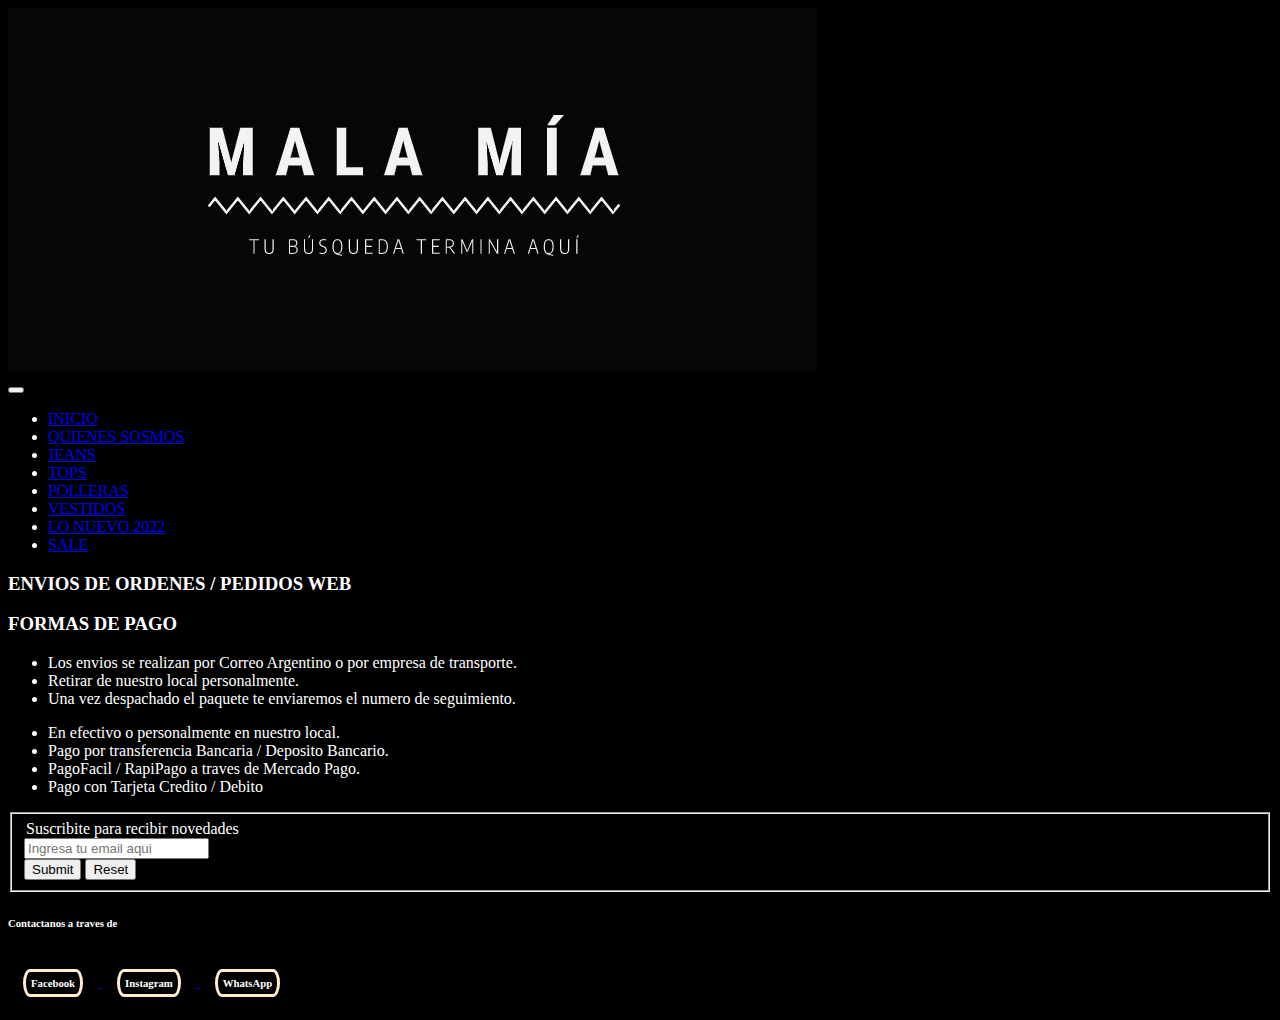
<file: index.html>
<!DOCTYPE html>
<html lang="en">
<head>
    <meta charset="UTF-8">
    <meta http-equiv="X-UA-Compatible" content="IE=edge">
    <meta name="viewport" content="width=device-width, initial-scale=1.0">
    <title>MALA MIA - TIENDA ONLINE</title>
    <!-- link de bootstrap-->
    <link href="https://cdn.jsdelivr.net/npm/bootstrap@5.1.3/dist/css/bootstrap.min.css" rel="stylesheet" integrity="sha384-1BmE4kWBq78iYhFldvKuhfTAU6auU8tT94WrHftjDbrCEXSU1oBoqyl2QvZ6jIW3" crossorigin="anonymous">
    <!-- link del css-->
    <link rel="stylesheet" type="text/css" href="css/main.css">
</head>
<body>
    <div class="container">
        <header class="row">
            <img src="image/MalaMia.png" alt="" class="img-fluid col-12">
        </header>

        <nav class="navbar navbar-expand-lg navbar-light bg-dark">
            <div class="container-fluid">
              <nav class="navbar navbar-dark bg-company-red">
            <button class="navbar-toggler" type="button" data-bs-toggle="collapse" data-bs-target="#navbarSupportedContent" aria-controls="navbarSupportedContent" aria-expanded="false" aria-label="Toggle navigation">
                <span class="navbar-toggler-icon"></span>
              </button>
              <div class="collapse navbar-collapse" id="navbarSupportedContent">
                <ul class="navbar-nav me-auto mb-2 mb-lg-0">
                  <li class="nav-item">
                    <a class="nav-link active" aria-current="page" href="#">INICIO</a>
                  </li>
                  <li class="nav-item">
                    <a class="nav-link" href="pages/quienessomos.html">QUIENES SOSMOS</a>
                  </li>
                  <li class="nav-item">
                    <a class="nav-link" href="pages/JEANS.html">JEANS</a>
                  </li><li class="nav-item">
                    <a class="nav-link" href="pages/TOP.html">TOPS</a>
                  </li><li class="nav-item">
                    <a class="nav-link" href="pages/POLLERAS.html">POLLERAS</a>
                  </li><li class="nav-item">
                    <a class="nav-link" href="pages/VESTIDOS.html">VESTIDOS</a>
                  </li><li class="nav-item">
                    <a class="nav-link" href="pages/LONUEVO.html">LO NUEVO 2022</a>
                  </li>
                  <li class="nav-item">
                    <a class="nav-link" href="pl">SALE</a>
                  </li>             
                </ul>
              </div>

            </div>
        </nav>

        <main class="container">
            
            <!--referencias de venta online-->
                           
            <div class="row m-4">
                <h3 class="col">ENVIOS DE ORDENES / PEDIDOS WEB</h3>
                <h3 class="col">FORMAS DE PAGO</h3>
            </div>


            <div class="row">
                <ul class="col">                    
                    <li>Los envios se realizan por Correo Argentino o por empresa de transporte.</li>
                    <li>Retirar de nuestro local personalmente.</li>
                    <li>Una vez despachado el paquete te enviaremos el numero de seguimiento.</li>
                </ul>
                          

               <ul class="col">
                  <li>En efectivo o personalmente en nuestro local.</li>
                  <li>Pago por transferencia Bancaria / Deposito Bancario.</li>
                  <li>PagoFacil / RapiPago a traves de Mercado Pago.</li>
                  <li>Pago con Tarjeta Credito / Debito</li>
               </ul>
            </div>
            <section>
                <!-- formulario -->
            <form class="formulario">
                <fieldset>
                    <div>
                    <legend class="color">Suscribite para recibir novedades</legend>
                
                    <input type="email" required placeholder="Ingresa tu email aqui"> 
                    </div>
                    <div>
                        <input type="submit" name="Enviar">
                        <input type="reset" name="Borrar">
                    </div>
                
                </fieldset>
            </form>
            </section>
        
           
        </main>

        <!--pie de pagina-->
        <footer class="row">
            <span class="col-12 text-center">
                <h6 class="contacto">Contactanos a traves de</h6>
                <a href="tttps://www.facebook.com/malaa.mia.37">
                    <h6 class="redes">Facebook</h6>
                </a>

                <a href="https://www.instagram.com/mala.mia.showroom/" target="_blank">
                    <h6 class="redes">Instagram</h6>
                </a>

                <h6 class="redes">WhatsApp</h6>
                
            </span>
        </footer>
            


        
    </div>
    <script src="https://cdn.jsdelivr.net/npm/bootstrap@5.1.3/dist/js/bootstrap.bundle.min.js" integrity="sha384-ka7Sk0Gln4gmtz2MlQnikT1wXgYsOg+OMhuP+IlRH9sENBO0LRn5q+8nbTov4+1p" crossorigin="anonymous"></script>
</body>
</html>
</file>
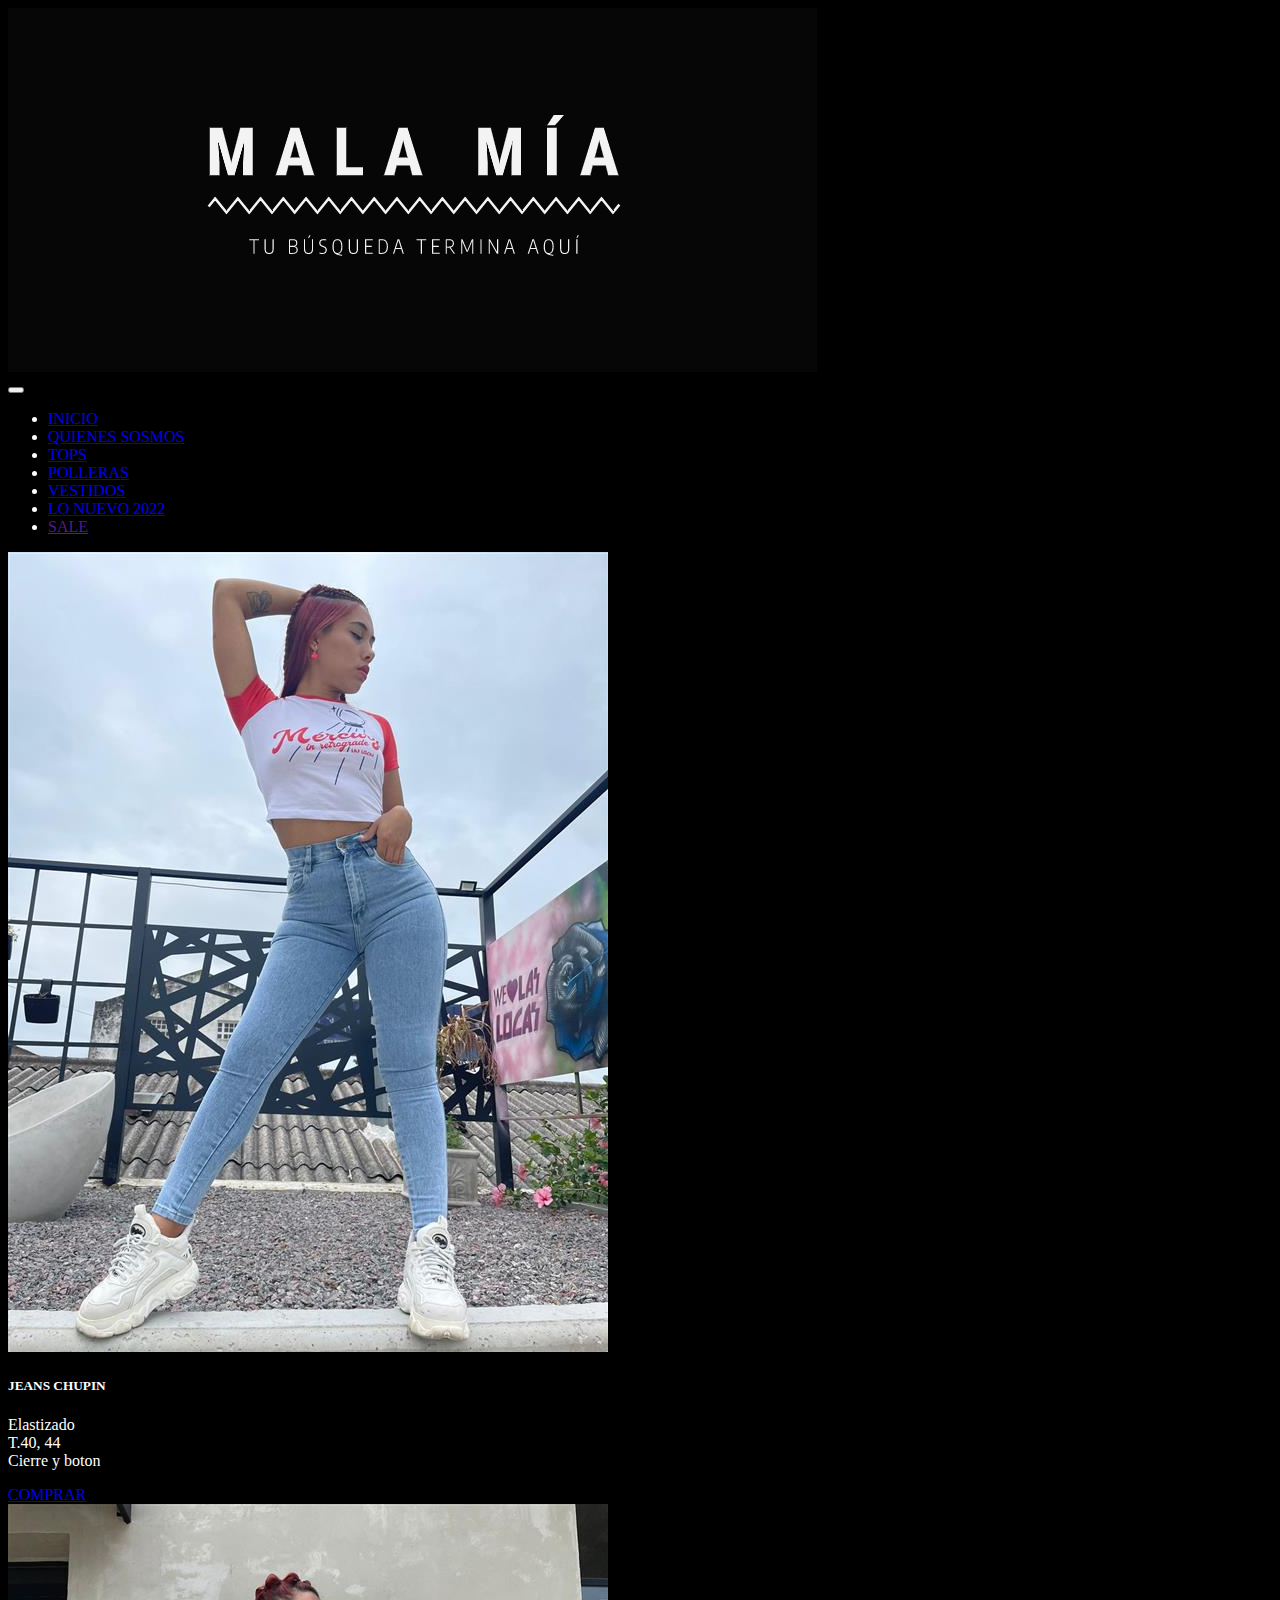
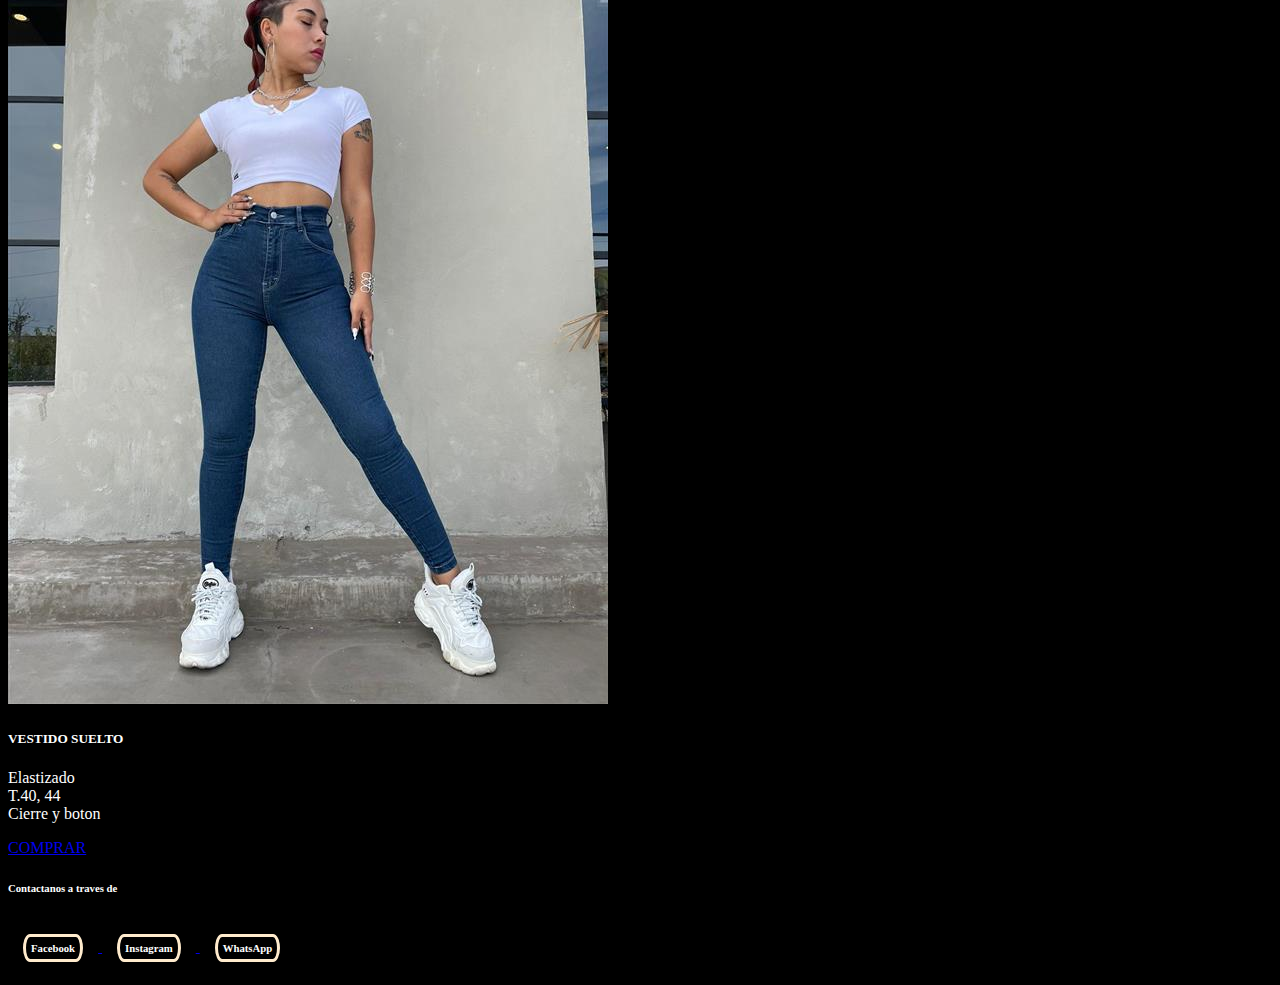
<file: pages/JEANS.html>
<!DOCTYPE html>
<html lang="en">
<head>
    <meta charset="UTF-8">
    <meta http-equiv="X-UA-Compatible" content="IE=edge">
    <meta name="viewport" content="width=device-width, initial-scale=1.0">
    <title>JEANS - MALA MIA</title>

     <!-- link de bootstrap-->
     <link href="https://cdn.jsdelivr.net/npm/bootstrap@5.1.3/dist/css/bootstrap.min.css" rel="stylesheet" integrity="sha384-1BmE4kWBq78iYhFldvKuhfTAU6auU8tT94WrHftjDbrCEXSU1oBoqyl2QvZ6jIW3" crossorigin="anonymous">
    
     <!-- link del css -->
     <link rel="stylesheet" href="../css/main.css">

</head>
<body>
    
     <!-- portada -->
    <div class="container">
    
        <header class="row">
            <img src="../image/MalaMia.png" alt="" class="img-fluid col-12">
        </header>

        <nav class="navbar navbar-expand-lg navbar-light bg-light">
            <div class="container-fluid">
            <button class="navbar-toggler" type="button" data-bs-toggle="collapse" data-bs-target="#navbarSupportedContent" aria-controls="navbarSupportedContent" aria-expanded="false" aria-label="Toggle navigation">
                <span class="navbar-toggler-icon"></span>
              </button>
              <div class="collapse navbar-collapse" id="navbarSupportedContent">
                <ul class="navbar-nav me-auto mb-2 mb-lg-0">
                  <li class="nav-item">
                    <a class="nav-link active" aria-current="page" href="../index.html">INICIO</a>
                  </li>
                  <li class="nav-item">
                    <a class="nav-link" href="../pages/quienessomos.html">QUIENES SOSMOS</a>
                  </li>
                 <li class="nav-item">
                    <a class="nav-link" href="../pages/TOP.html">TOPS</a>
                  </li><li class="nav-item">
                    <a class="nav-link" href="../pages/POLLERAS.html">POLLERAS</a>
                  </li><li class="nav-item">
                    <a class="nav-link" href="../pages/VESTIDOS.html">VESTIDOS</a>
                  </li><li class="nav-item">
                    <a class="nav-link" href="../pages/LONUEVO.html">LO NUEVO 2022</a>
                  </li>
                  <li class="nav-item">
                    <a class="nav-link" href="">SALE</a>
                  </li>                 
                </ul>
              </div>

            </div>
          
        </nav>
            
           

        <!-- productos -->
        <main class="row">
          <div class="col m-4">
            <div class="card" style="width: 18rem;">
              <img src="../image/jean 1.jpg" class="card-img-top" alt="...">
              <div class="card-body">
                <h5 class="card-title">JEANS CHUPIN</h5>
                <p class="card-text">
                  <li class="card-text text-dark">Elastizado</li>
                  <li class="card-text text-dark">T.40, 44</li> 
                  <li class="card-text text-dark"> Cierre y boton </li>
                </p>
                <a href="#" class="btn btn-outline-primary"> COMPRAR </a>
              </div>
            </div>
          </div>
          <div class="col m-4">
            <div class="card" style="width: 18rem;">
              <img src="../image/jean 2.jpg" class="card-img-top" alt="...">
              <div class="card-body">
                <h5 class="card-title">VESTIDO SUELTO</h5>
                <p class="card-text">
                  <li class="card-text text-dark">Elastizado</li>
                  <li class="card-text text-dark">T.40, 44</li> 
                  <li class="card-text text-dark"> Cierre y boton </li>
                </p>
                <a href="#" class="btn btn-outline-primary"> COMPRAR </a>
              </div>
            </div>
          </div>
            
          </main>

        <!--pie de pagina-->
        <footer class="row">
            <span class="col-12 text-center m-4">
                <h6 class="contacto">Contactanos a traves de</h6>
                <a href="tttps://www.facebook.com/malaa.mia.37">
                    <h6 class="redes">Facebook</h6>
                </a>

                <a href="https://www.instagram.com/mala.mia.showroom/" target="_blank">
                    <h6 class="redes">Instagram</h6>
                </a>

                <h6 class="redes">WhatsApp</h6>
                
            </span>
        </footer>
    </div>
    <script src="https://cdn.jsdelivr.net/npm/bootstrap@5.1.3/dist/js/bootstrap.bundle.min.js" integrity="sha384-ka7Sk0Gln4gmtz2MlQnikT1wXgYsOg+OMhuP+IlRH9sENBO0LRn5q+8nbTov4+1p" crossorigin="anonymous"></script>

</body>
</html>
</file>
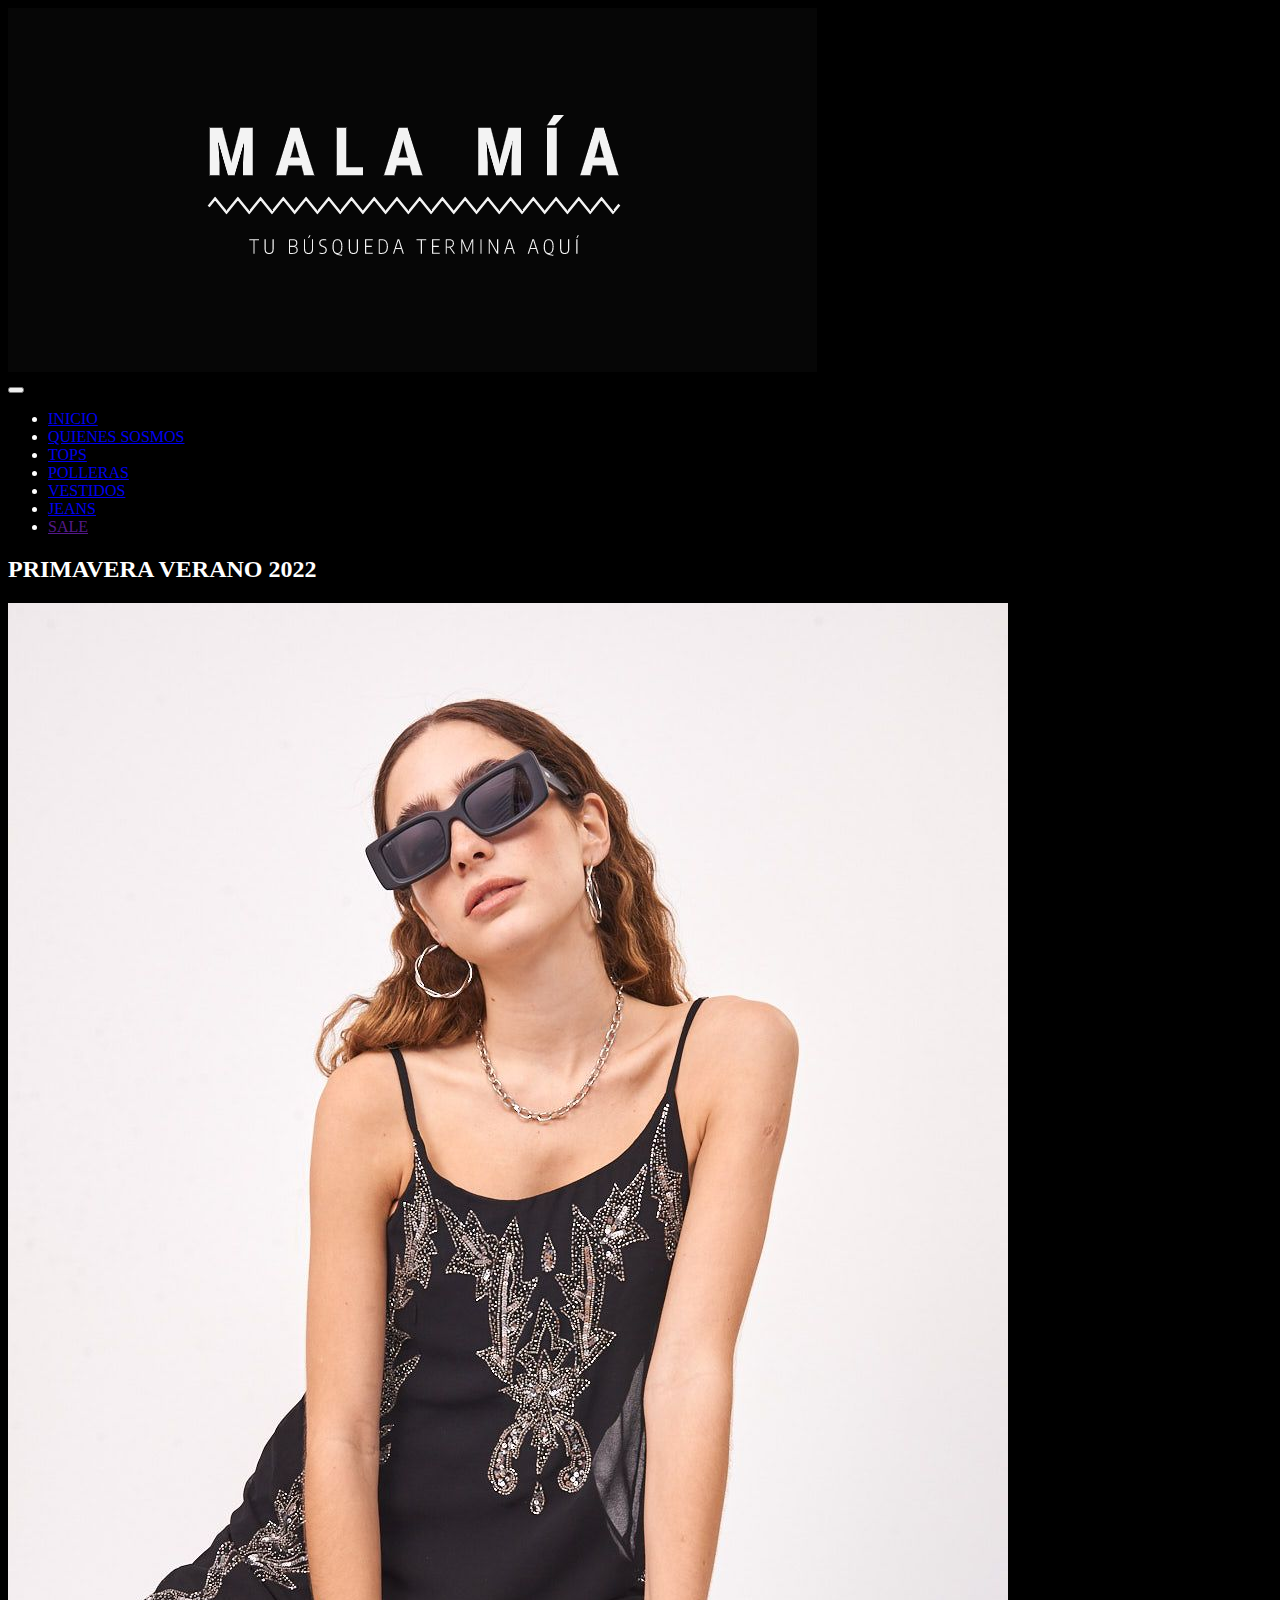
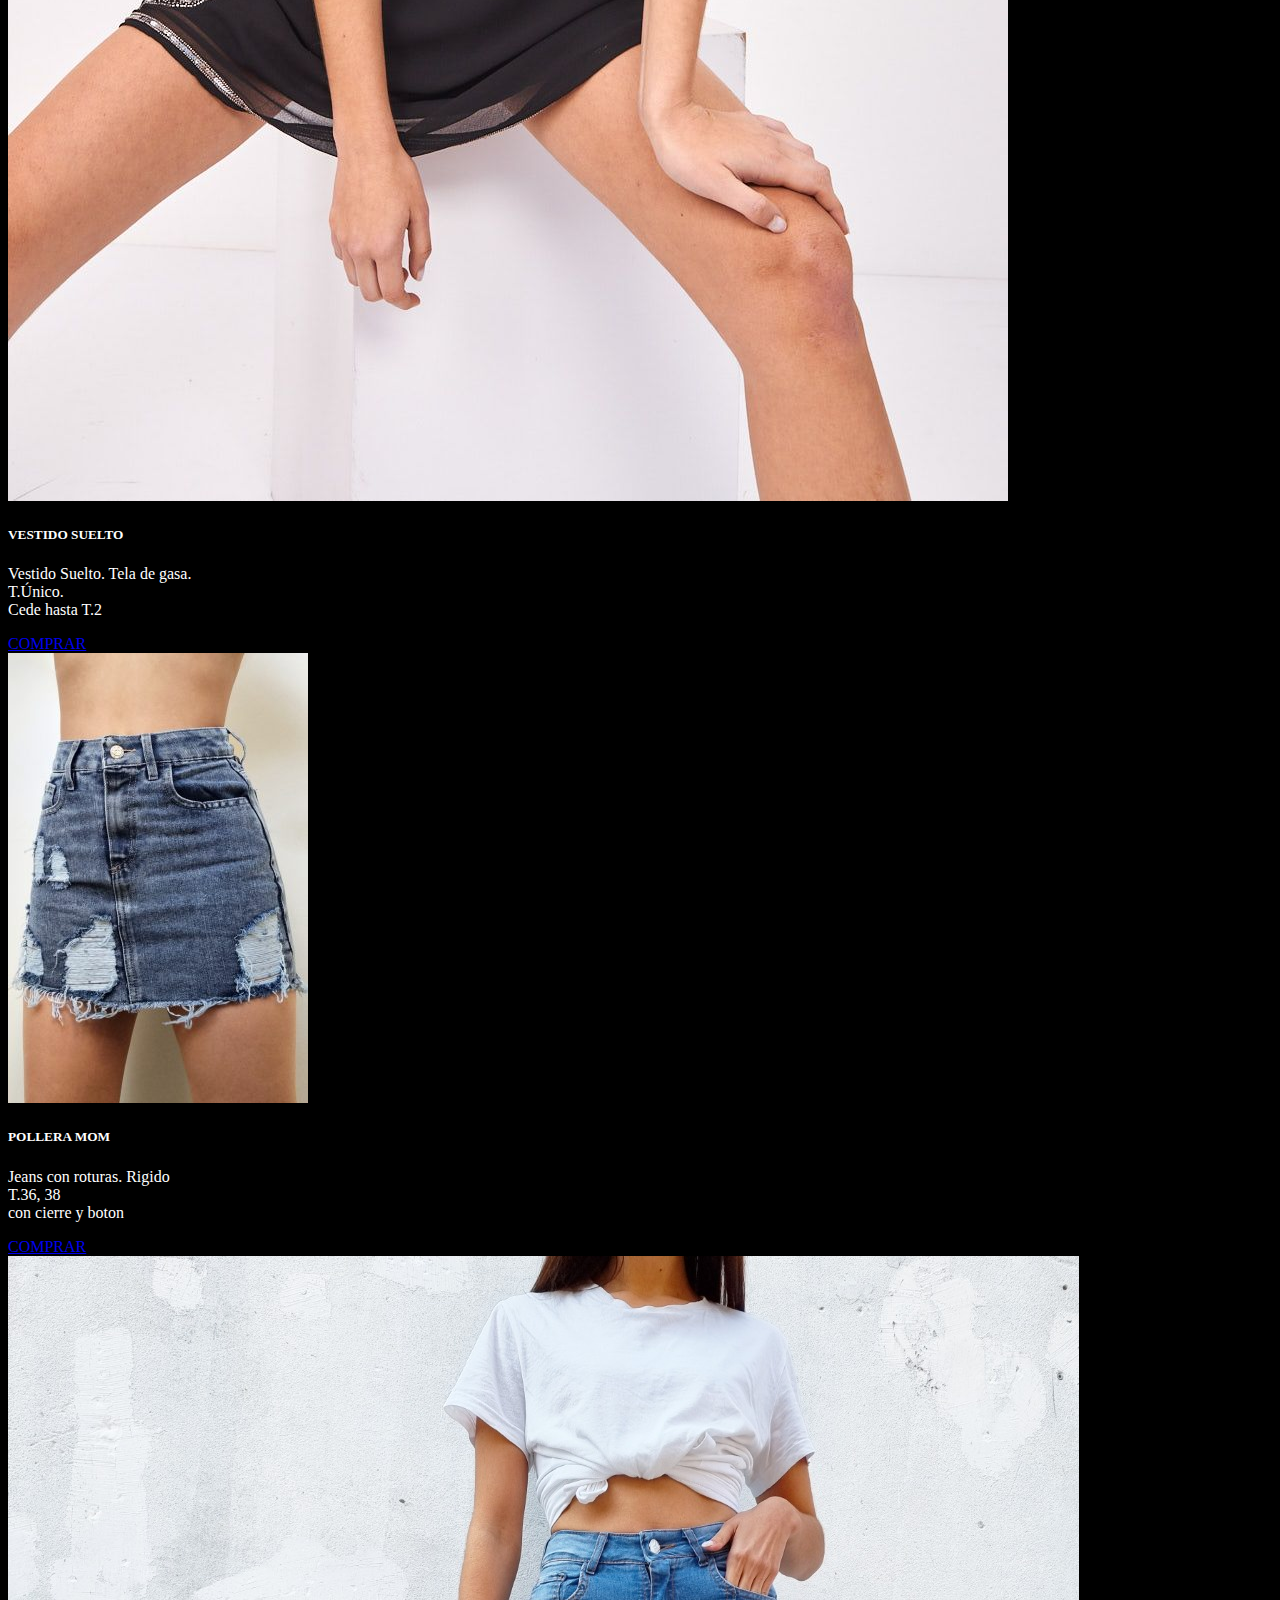
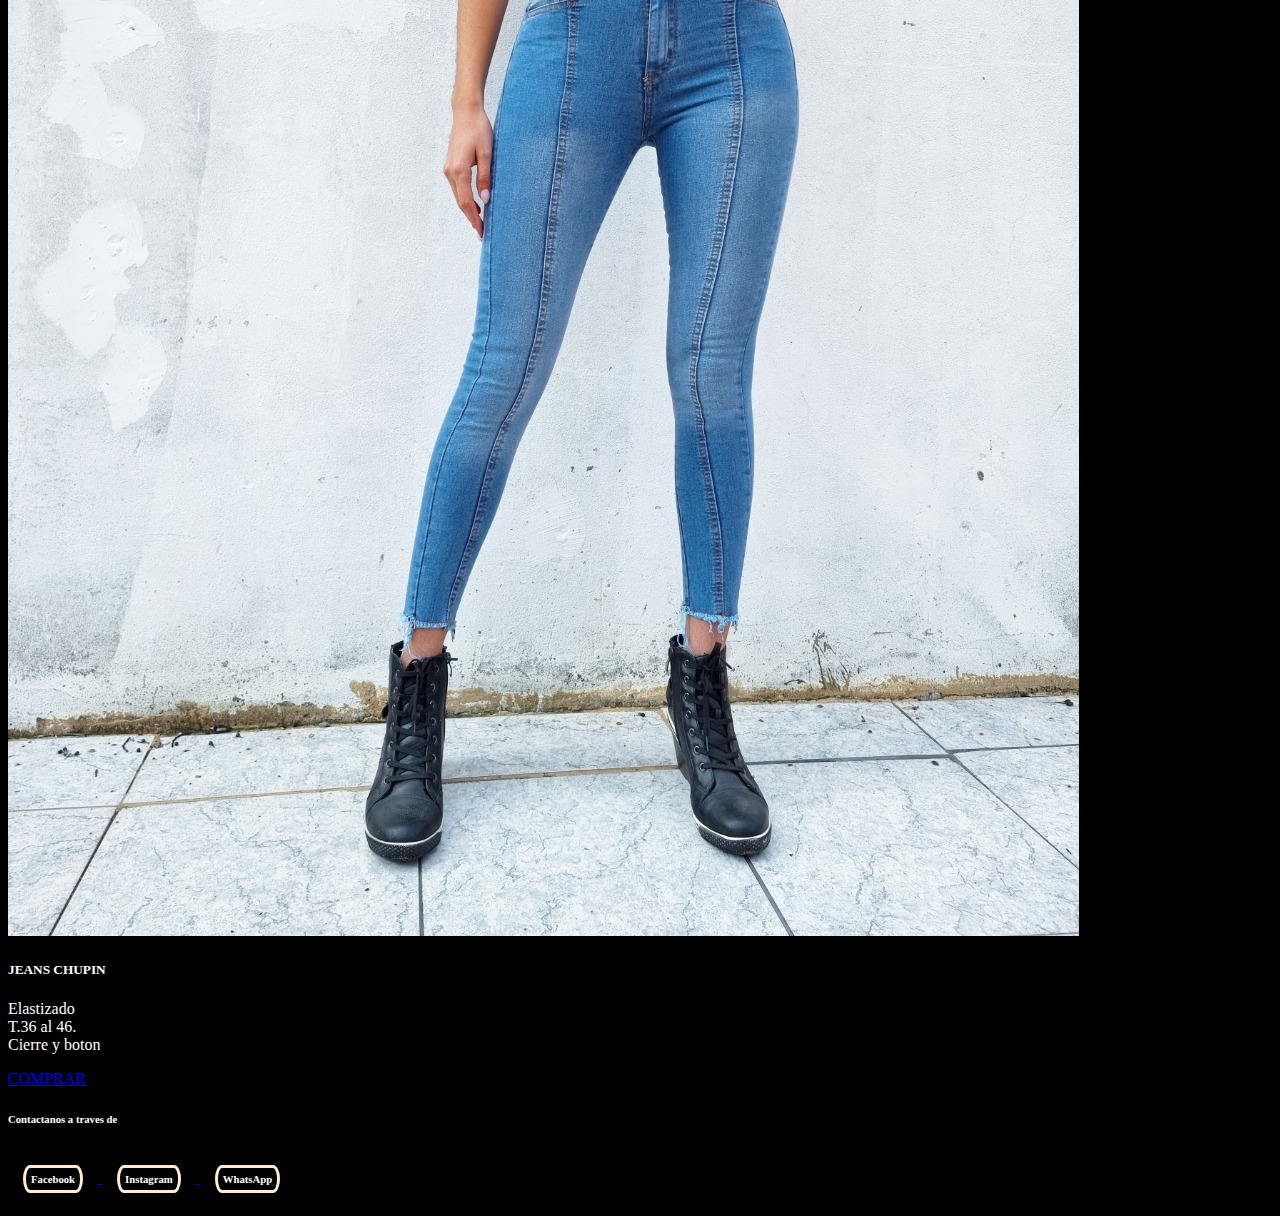
<file: pages/LONUEVO.html>
<!DOCTYPE html>
<html lang="en">
<head>
    <meta charset="UTF-8">
    <meta http-equiv="X-UA-Compatible" content="IE=edge">
    <meta name="viewport" content="width=, initial-scale=1.0">
    <title>LO NUEVO 2022 - MALA MIA </title>

     <!-- link de bootstrap-->
     <link href="https://cdn.jsdelivr.net/npm/bootstrap@5.1.3/dist/css/bootstrap.min.css" rel="stylesheet" integrity="sha384-1BmE4kWBq78iYhFldvKuhfTAU6auU8tT94WrHftjDbrCEXSU1oBoqyl2QvZ6jIW3" crossorigin="anonymous">
    
     <!-- link del css -->
     <link rel="stylesheet" href="../css/main.css">

</head>
<body>
    <div class="container">
        <header class="row">
            <img src="../image/MalaMia.png" alt="" class="img-fluid col-12">
        </header>

        <!--menu de bootstrap-->
        <nav class="navbar navbar-expand-lg navbar-light bg-light">
            <div class="container-fluid">
            <button class="navbar-toggler" type="button" data-bs-toggle="collapse" data-bs-target="#navbarSupportedContent" aria-controls="navbarSupportedContent" aria-expanded="false" aria-label="Toggle navigation">
                <span class="navbar-toggler-icon"></span>
              </button>
              <div class="collapse navbar-collapse" id="navbarSupportedContent">
                <ul class="navbar-nav me-auto mb-2 mb-lg-0">
                  <li class="nav-item">
                    <a class="nav-link active" aria-current="page" href="../index.html">INICIO</a>
                  </li>
                  <li class="nav-item">
                    <a class="nav-link" href="../pages/quienessomos.html">QUIENES SOSMOS</a>
                  </li>
                 <li class="nav-item">
                    <a class="nav-link" href="../pages/TOP.html">TOPS</a>
                  </li><li class="nav-item">
                    <a class="nav-link" href="../pages/POLLERAS.html">POLLERAS</a>
                  </li><li class="nav-item">
                    <a class="nav-link" href="../pages/VESTIDOS.html">VESTIDOS</a>
                  </li><li class="nav-item">
                    <a class="nav-link" href="../pages/JEANS.html">JEANS</a>
                  </li>
                  <li class="nav-item">
                    <a class="nav-link" href="">SALE</a>
                  </li>                 
                </ul>
              </div>

            </div>
          
        </nav>

        

           
    <main>
        <H2>PRIMAVERA VERANO 2022</H2>
        <!-- card de bootstrap -->

        <div class="row">
          
          <div class="col">
            <div class="card" style="width: 18rem;">
              <img src="../image/LO NUEVO.jpg" class="card-img-top" alt="...">
              <div class="card-body">
                <h5 class="card-title">VESTIDO SUELTO</h5>
                <p class="card-text">
                  <li class="card-text text-dark">Vestido Suelto. Tela de gasa.</li>
                  <li class="card-text text-dark">T.Único.</li> 
                  <li class="card-text text-dark"> Cede hasta T.2 </li>
  
                </p>
                <a href="#" class="btn btn-outline-primary"> COMPRAR </a>
              </div>
            </div>
          </div>
          
         
          <div class="col">
            <div class="card" style="width: 18rem;">
              <img src="../image/nuevo12.jpeg" class="card-img-top" alt="...">
              <div class="card-body">
                <h5 class="card-title text-dark">POLLERA MOM</h5>
                <p class="card-text">
                  <li class="card-text text-dark">Jeans con roturas. Rigido</li>
                  <li class="card-text text-dark">T.36, 38</li> 
                  <li class="card-text text-dark"> con cierre y boton </li>
  
                </p>
                <a href="#" class="btn btn-outline-primary"> COMPRAR </a>
              </div>
            </div>
          </div>
  
          <div class="col">
            <div class="card" style="width: 18rem;">
              <img src="../image/jean 3.jpeg" class="card-img-top" alt="...">
              <div class="card-body">
                <h5 class="card-title text-dark">JEANS CHUPIN</h5>
                <p class="card-text">
                  <li class="card-text text-dark">Elastizado</li>
                  <li class="card-text text-dark">T.36 al 46.</li> 
                  <li class="card-text text-dark"> Cierre y boton </li>
  
                </p>
                <a href="#" class="btn btn-outline-primary"> COMPRAR </a>
              </div>
            </div>
          </div>
          
        </div>
     
    </main>

    <!-- pie de pagina -->
    <footer class="row">
        <span class="col-12 text-center m-4">
            <h6 class="contacto">Contactanos a traves de</h6>
            <a href="tttps://www.facebook.com/malaa.mia.37">
                <h6 class="redes">Facebook</h6>
            </a>

            <a href="https://www.instagram.com/mala.mia.showroom/" target="_blank">
                <h6 class="redes">Instagram</h6>
            </a>

            <h6 class="redes">WhatsApp</h6>
        </span>
    </footer>

    <script src="https://cdn.jsdelivr.net/npm/bootstrap@5.1.3/dist/js/bootstrap.bundle.min.js" integrity="sha384-ka7Sk0Gln4gmtz2MlQnikT1wXgYsOg+OMhuP+IlRH9sENBO0LRn5q+8nbTov4+1p" crossorigin="anonymous"></script>

</body>
</html>
</file>
<file: css/main.css>
body{
    background-color: black;
    color: white;
}
/* tipografia redes */
.redes{
    color: rgb(255, 255, 255);
    text-decoration: none;
    background-color: rgb(0, 0, 0);
    display: flex;
    display: inline-block;
    margin: 15px;
    padding: 5px;
    border: solid blanchedalmond; 
    border-radius: 1em / 2em ;
    justify-content: center 
}
/* color de barra */
.nav-link{
  
}

/*media queries*/
@media (max-width: 768) and (min-width: 576px) {
    body{
        background-color: rgb(15, 15, 15);
    }
    
}
</file>
